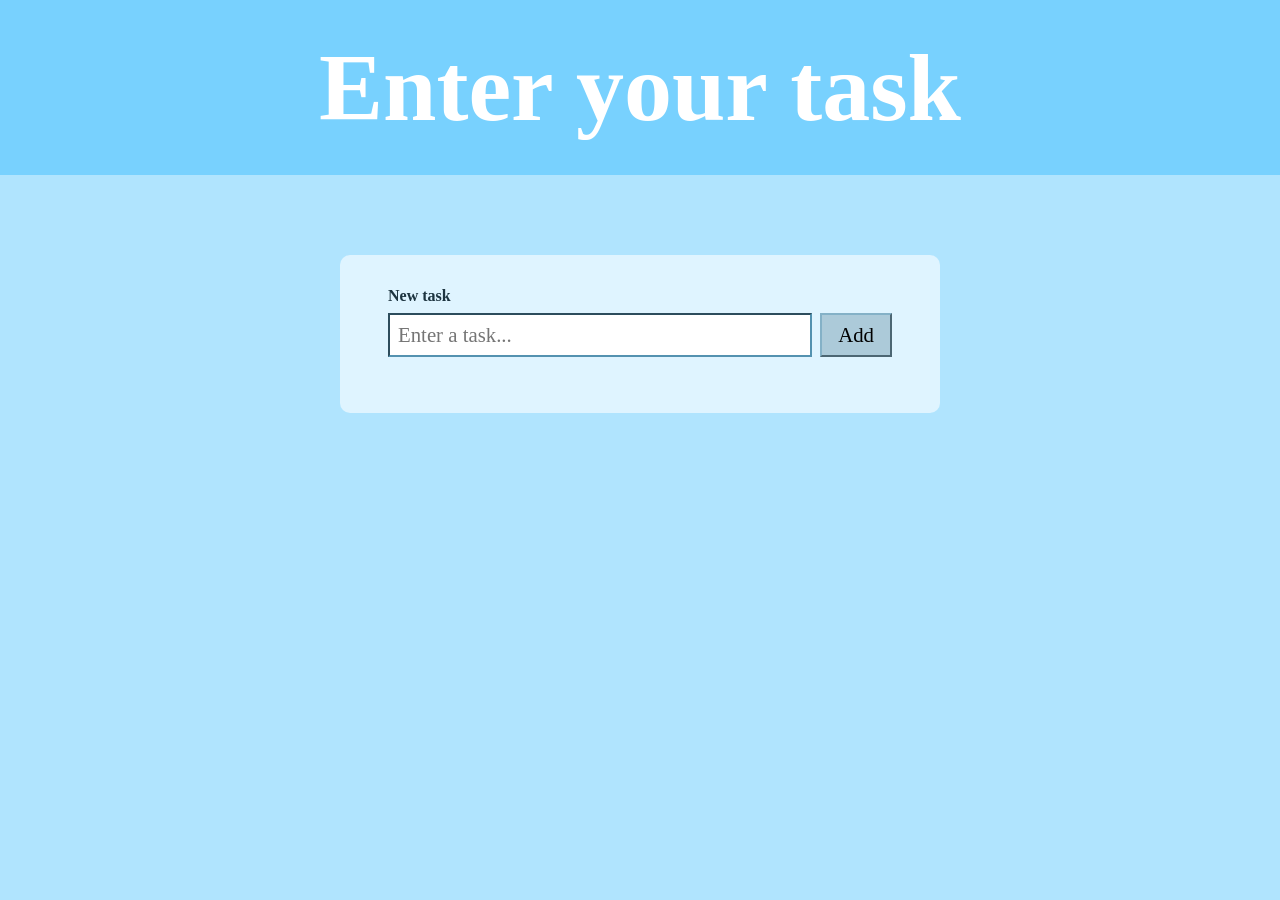
<file: Lab_3/index.html>
<!DOCTYPE html>
<html lang="en">
<head>
    <meta charset="UTF-8">
    <title>To-Do List</title>
    <link rel="stylesheet" href="style.css">
</head>
<body>

<header class="header">
    <h1>Enter your task</h1>
</header>

<main class="container">
    <form id="todo-form" class="todo-form">
        <label for="todo-input">New task</label>
        <div class="input-group">
            <input 
                type="text" 
                id="todo-input" 
                placeholder="Enter a task..." 
                required
            >
            <button type="submit">Add</button>
        </div>
    </form>

    <ul id="todo-list">
    </ul>
</main>

<script src="script.js"></script>
</body>
</html>
</file>
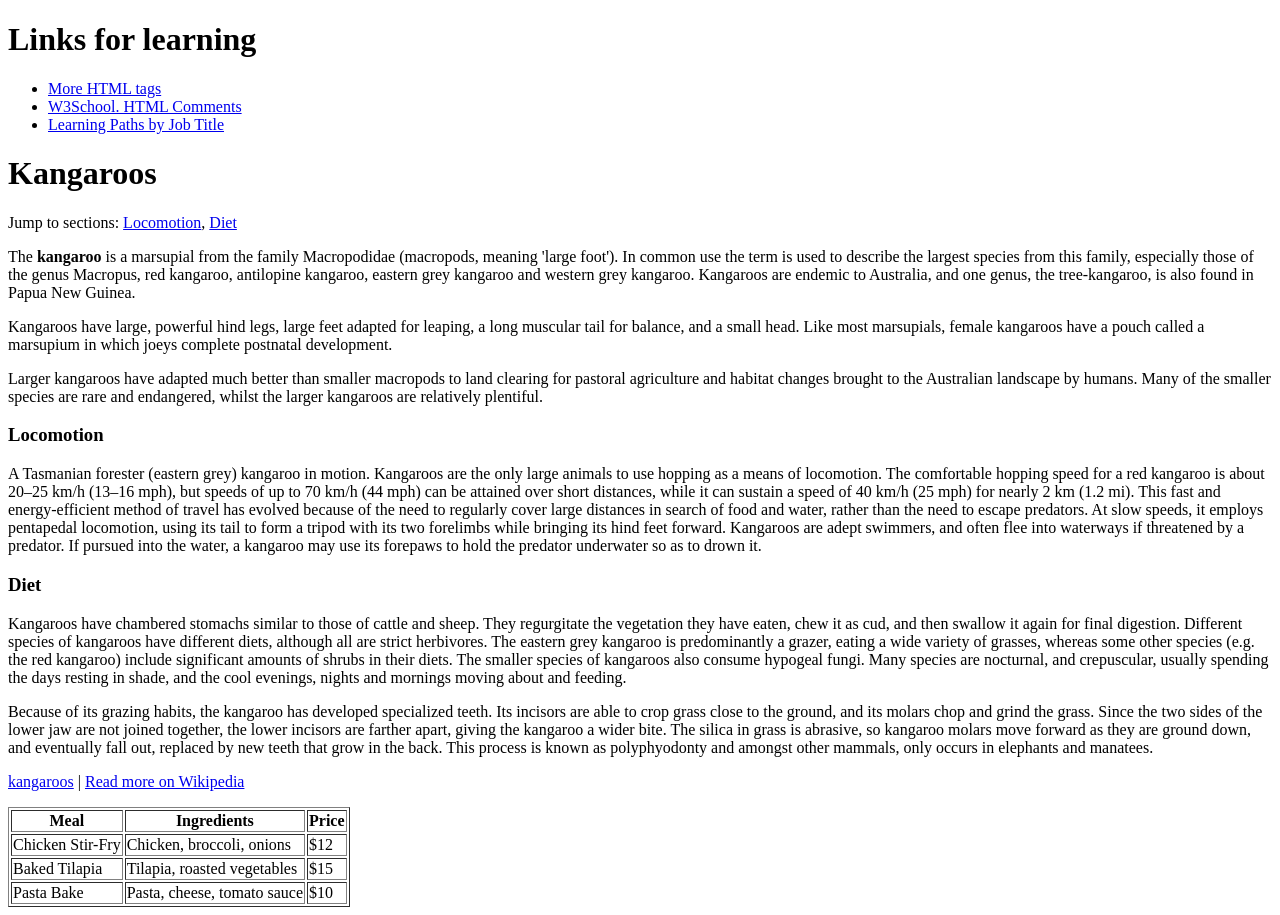
<file: Lab_1/khanacademy/khan3_More HTML tags.html>
<!DOCTYPE html>
<html>
    <head>
        <meta charset="utf-8">
        <title>Challenge: Links for learning</title>
    </head>
    <body>
        
        <h1>Links for learning</h1>
<!-- Ex 1 -->
        <ul>
           
            <li><a href="https://www.khanacademy.org/computing/computer-programming/html-css/html-tags-continued/pc/challenge-links-you-love">More HTML tags</a> </li>
            <li> <a href="https://www.w3schools.com/html/html_comments.asp">W3School. HTML Comments</a></li>
            <li><a href="https://www.udacity.com/school/programming">Learning Paths by Job Title</a></li>
        </ul>

<!-- Ex 2 -->
    <h1 id="kangaroos">Kangaroos</h1>
    
    <p>Jump to sections: 
        <a href="https://www.techexplorist.com/evolution-kangaroo-locomotion/68565/">Locomotion</a>,
        <a href="https://kangarooislandtoursaustralia.com.au/blog/what-do-kangaroos-eat/">Diet</a>
    </p>
    <p>The <strong>kangaroo</strong> is a marsupial from the family Macropodidae (macropods, meaning 'large foot'). In common use the term is used to describe the largest species from this family, especially those of the genus Macropus, red kangaroo, antilopine kangaroo, eastern grey kangaroo and western grey kangaroo. Kangaroos are endemic to Australia, and one genus, the tree-kangaroo, is also found in Papua New Guinea.</p>

    <p>Kangaroos have large, powerful hind legs, large feet adapted for leaping, a long muscular tail for balance, and a small head. Like most marsupials, female kangaroos have a pouch called a marsupium in which joeys complete postnatal development.</p>

    <p>Larger kangaroos have adapted much better than smaller macropods to land clearing for pastoral agriculture and habitat changes brought to the Australian landscape by humans. Many of the smaller species are rare and endangered, whilst the larger kangaroos are relatively plentiful.</p>
    
    
    <h3 id="locomotion">Locomotion</h3>
    
    <p>A Tasmanian forester (eastern grey) kangaroo in motion.
Kangaroos are the only large animals to use hopping as a means of locomotion. The comfortable hopping speed for a red kangaroo is about 20–25 km/h (13–16 mph), but speeds of up to 70 km/h (44 mph) can be attained over short distances, while it can sustain a speed of 40 km/h (25 mph) for nearly 2 km (1.2 mi). This fast and energy-efficient method of travel has evolved because of the need to regularly cover large distances in search of food and water, rather than the need to escape predators. At slow speeds, it employs pentapedal locomotion, using its tail to form a tripod with its two forelimbs while bringing its hind feet forward. Kangaroos are adept swimmers, and often flee into waterways if threatened by a predator. If pursued into the water, a kangaroo may use its forepaws to hold the predator underwater so as to drown it.</p>

    <h3 id="diet">Diet</h3>
    
    <p>Kangaroos have chambered stomachs similar to those of cattle and sheep. They regurgitate the vegetation they have eaten, chew it as cud, and then swallow it again for final digestion. Different species of kangaroos have different diets, although all are strict herbivores. The eastern grey kangaroo is predominantly a grazer, eating a wide variety of grasses, whereas some other species (e.g. the red kangaroo) include significant amounts of shrubs in their diets. The smaller species of kangaroos also consume hypogeal fungi. Many species are nocturnal, and crepuscular, usually spending the days resting in shade, and the cool evenings, nights and mornings moving about and feeding.</p>

    <p>Because of its grazing habits, the kangaroo has developed specialized teeth. Its incisors are able to crop grass close to the ground, and its molars chop and grind the grass. Since the two sides of the lower jaw are not joined together, the lower incisors are farther apart, giving the kangaroo a wider bite. The silica in grass is abrasive, so kangaroo molars move forward as they are ground down, and eventually fall out, replaced by new teeth that grow in the back. This process is known as polyphyodonty and amongst other mammals, only occurs in elephants and manatees.</p>
    
    <p>
    <a href="https://encrypted-tbn0.gstatic.com/images?q=tbn:ANd9GcTIoOmIYX2u33f0IAsQeDy2PS1-NZlZLlMNZg&s">kangaroos</a> |
    <a href="http://en.wikipedia.org/wiki/Kangaroo">Read more on Wikipedia</a>
    </p>
<!-- Ex 3 -->
    <table border="1">
            <thead>
                <tr>
                    <th>Meal</th>
                    <th>Ingredients</th>
                    <th>Price</th>
                </tr>
            </thead>
            <tbody>
                <tr>
                    <td>Chicken Stir-Fry</td>
                    <td>Chicken, broccoli, onions</td>
                    <td>$12</td>
                </tr>
                <tr>
                    <td>Baked Tilapia</td>
                    <td>Tilapia, roasted vegetables</td>
                    <td>$15</td>
                </tr>
                <tr>
                    <td>Pasta Bake</td>
                    <td>Pasta, cheese, tomato sauce</td>
                    <td>$10</td>
                </tr>
            </tbody>
        </table>


</html>
</file>
<file: Lab_3/style.css>
* {
    box-sizing: border-box;
    margin: 0;
    padding: 0;
    font-family: calibri, serif;
}
/*Body*/
body {
    background-color: #b0e4fe;
    color: #1d3440;
}

/*Header*/
.header {
    background-color: #78d1fe;
    color: white;
    padding: 2rem;
    text-align: center;
    font-size: 3rem;
}

/*Container*/
.container {
    max-width: 600px;
    margin: 5rem auto;
    background-color: #dff4ff;
    padding: 2rem 3rem;
    border-radius: 10px;
}

/*Form*/
.todo-form {
    margin-bottom: 1.5rem;
    border-color: #3a677e;
}

.todo-form label {
    display: block;
    margin-bottom: 0.5rem;
    font-weight: bold;
}

/*Input*/
.input-group {
    display: flex;
    gap: 0.5rem;
}

.input-group input {
    flex: 1;
    padding: 0.5rem;
    font-size: 1.3rem;
    border-color: #5492b0;
}

.input-group button {
    padding: 0.5rem 1rem;
    font-size: 1.3rem;
    cursor: pointer;
    background-color: #accad9;
    border-color: #84b1c7;
}
/*List*/
.todo-item {
    display: flex;
    align-items: center;
    justify-content: space-between;
    padding: 0.5rem 0;
    border-bottom: 1.5px solid #78b2cb;
}

.todo-left {
    display: flex;
    align-items: center;
    gap: 1rem;
}

.todo-text.done {
    text-decoration: line-through;
    color: #888;
}

.delete-button {
    background-color: #d84567;
    color: white;
    border: none;
    padding: 0.4rem 0.7rem;
    cursor: pointer;
    border-radius: 5px;
}
</file>
